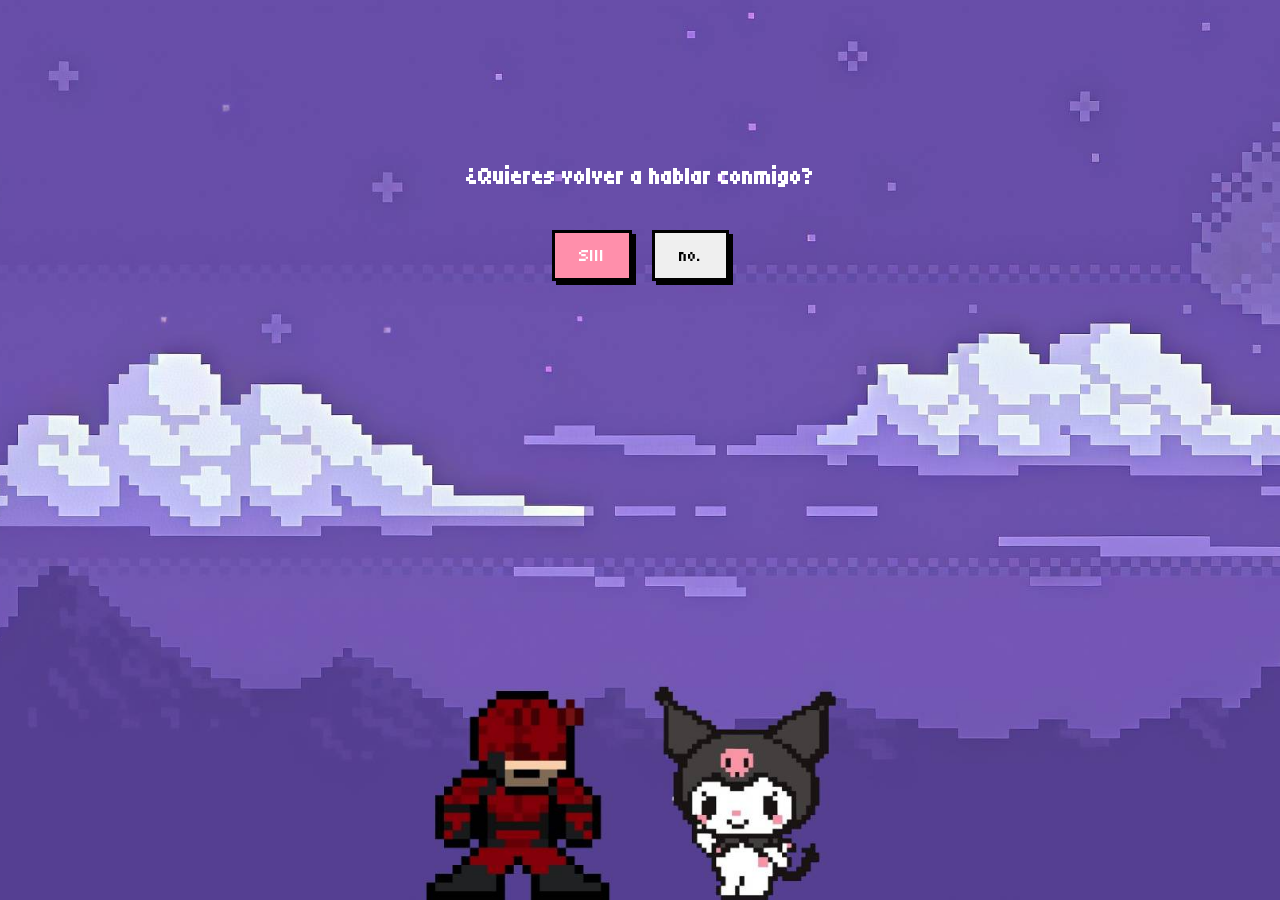
<file: index.html>
<html>
    <head>
        <link rel="stylesheet" href="css/styles.css">
        <link rel="preconnect" href="https://fonts.googleapis.com">
        <link rel="preconnect" href="https://fonts.gstatic.com" crossorigin>
        <link href="https://fonts.googleapis.com/css2?family=Tiny5&display=swap" rel="stylesheet">
    </head>
    <body>
        <section class="titulo">
            <h1>¿Quieres volver a hablar conmigo?</h1>
            <div class="botones">
                <a href="si.html">
                    <button class="si">SIII</button>
                </a>
                <a href="no.html">
                    <button class="no">no.</button>
                </a>
            </div>
        </section>
    </body>
</html>
</file>
<file: css/styles.css>
@font-face {
    font-family: mifuente;
    src: url(../font/Stardew_Valley.ttf)
}

body {
    background-image: url('../img/fondo.jpg');
    background-size: cover;
    background-position: center;
    background-repeat: no-repeat;
    background-color: aqua;
    }
    .titulo {
        text-align: center;
        padding-top: 15vh;
        font-family: "Tiny5", sans-serif;
        font-weight: 400;
        font-style: normal;
        color: rgb(255, 255, 255);
        }
    .botones {
        display: flex;
        justify-content: center; /* centra horizontal */
        gap: 20px; /* espacio entre botones */
        margin-top: 40px; /* separación del título */
        }
    button {
        font-family: "Tiny5", system-ui;
        font-size: 18px;
        padding: 12px 24px;

        border: 3px solid black;
        border-radius: 0; /* quita lo redondo */

        image-rendering: pixelated;

        box-shadow: 
        4px 4px 0px black; /* efecto pixel */

        cursor: pointer;
        }
    .si {
        background-color: #ff8fab;
        color: white;
        }

.fondo-si {
    background-image: url('../img/cartasichoc.png');
    background-size: cover;
    background-position: center;
    background-repeat: no-repeat;
    min-height: 80vh;
    background-color: black;
    }

.texto {
    font-family: mifuente;
    color: #7D4634;
    font-size: 20px;
    letter-spacing: 3px;
    padding: 2%;
    padding-top: 0.5%;
}
.pd {
    margin-top: 7%;
}
.t1 {
    margin-top: 7%;
}
.fondono {
    background-image: url('../img/maxresdefault.jpg');
    background-size: cover;
    background-position: center;
    background-repeat: no-repeat;
    min-height: 100vh;
    background-color: black;
}
</file>
